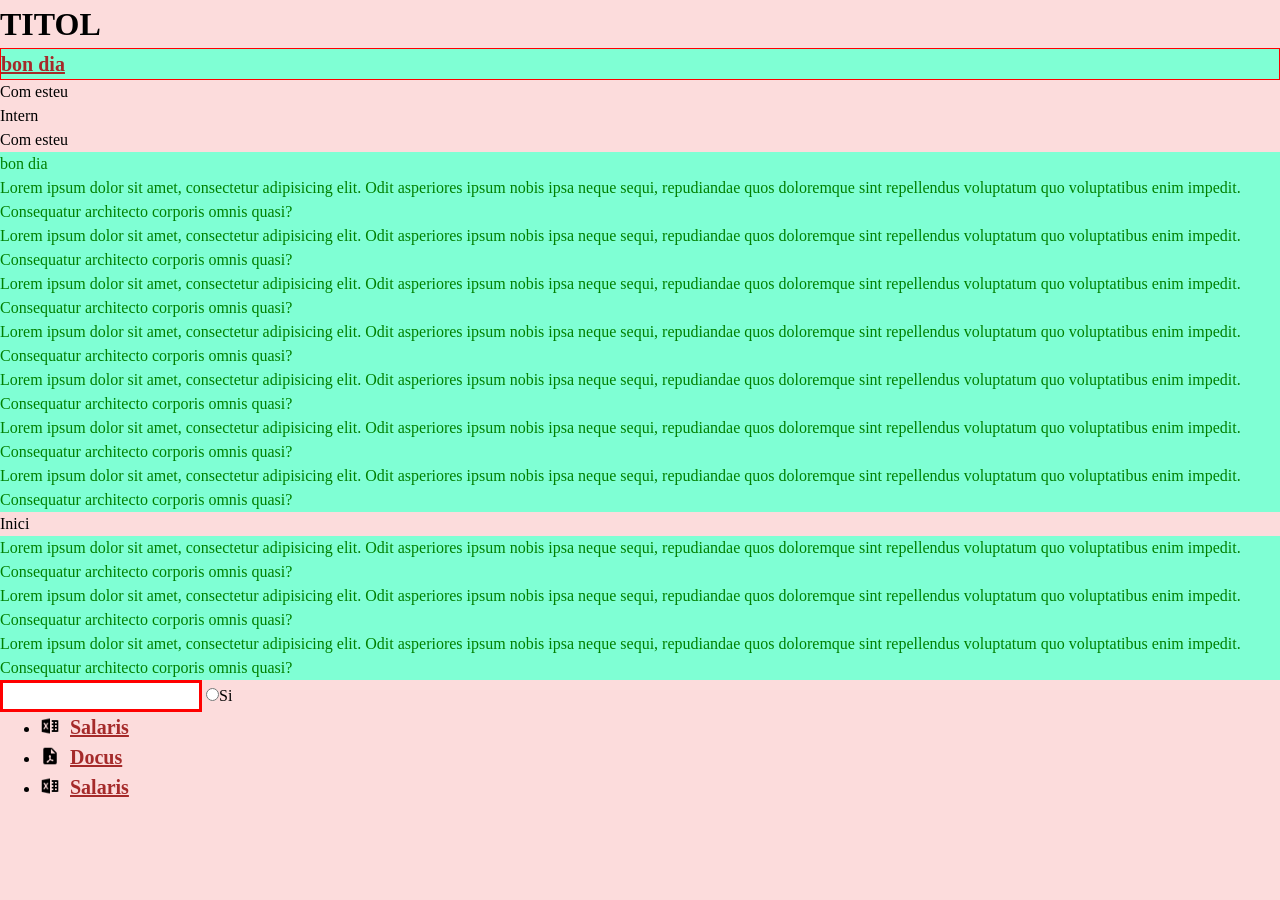
<file: 20260915_HelloWorld/index.html>
<!DOCTYPE html>
<html lang="en">
<head>
    <meta charset="UTF-8">
    <meta name="viewport" content="width=device-width, initial-scale=1.0">
    <link rel="stylesheet" href="css/reset.css">
    <link rel="stylesheet" href="css/style.css">
    <title>Document</title>

</head>
<body >
    <header>
        <h1>TITOL</h1>
        <p><a href="#inici">bon dia</a></p>
        <section>
            <p>Com esteu</p>
            <div>
                <p>Intern</p>
            </div>
            <p>Com esteu</p>
        </section>
        <p>bon dia</p>
        <p>Lorem ipsum dolor sit amet, consectetur adipisicing elit. Odit asperiores ipsum nobis ipsa neque sequi, repudiandae quos doloremque sint repellendus voluptatum quo voluptatibus enim impedit. Consequatur architecto corporis omnis quasi?</p>
        <p>Lorem ipsum dolor sit amet, consectetur adipisicing elit. Odit asperiores ipsum nobis ipsa neque sequi, repudiandae quos doloremque sint repellendus voluptatum quo voluptatibus enim impedit. Consequatur architecto corporis omnis quasi?</p>
        <p>Lorem ipsum dolor sit amet, consectetur adipisicing elit. Odit asperiores ipsum nobis ipsa neque sequi, repudiandae quos doloremque sint repellendus voluptatum quo voluptatibus enim impedit. Consequatur architecto corporis omnis quasi?</p>
        <p>Lorem ipsum dolor sit amet, consectetur adipisicing elit. Odit asperiores ipsum nobis ipsa neque sequi, repudiandae quos doloremque sint repellendus voluptatum quo voluptatibus enim impedit. Consequatur architecto corporis omnis quasi?</p>
        <p>Lorem ipsum dolor sit amet, consectetur adipisicing elit. Odit asperiores ipsum nobis ipsa neque sequi, repudiandae quos doloremque sint repellendus voluptatum quo voluptatibus enim impedit. Consequatur architecto corporis omnis quasi?</p>
        <p>Lorem ipsum dolor sit amet, consectetur adipisicing elit. Odit asperiores ipsum nobis ipsa neque sequi, repudiandae quos doloremque sint repellendus voluptatum quo voluptatibus enim impedit. Consequatur architecto corporis omnis quasi?</p>

        <p>Lorem ipsum dolor sit amet, consectetur adipisicing elit. Odit asperiores ipsum nobis ipsa neque sequi, repudiandae quos doloremque sint repellendus voluptatum quo voluptatibus enim impedit. Consequatur architecto corporis omnis quasi?</p>

        <a name="inici">Inici</a>
        <p>Lorem ipsum dolor sit amet, consectetur adipisicing elit. Odit asperiores ipsum nobis ipsa neque sequi, repudiandae quos doloremque sint repellendus voluptatum quo voluptatibus enim impedit. Consequatur architecto corporis omnis quasi?</p>

        <p>Lorem ipsum dolor sit amet, consectetur adipisicing elit. Odit asperiores ipsum nobis ipsa neque sequi, repudiandae quos doloremque sint repellendus voluptatum quo voluptatibus enim impedit. Consequatur architecto corporis omnis quasi?</p>

        <p>Lorem ipsum dolor sit amet, consectetur adipisicing elit. Odit asperiores ipsum nobis ipsa neque sequi, repudiandae quos doloremque sint repellendus voluptatum quo voluptatibus enim impedit. Consequatur architecto corporis omnis quasi?</p>

        <input type="text">
        <input type="radio">Si

        <ul>
           <li> <a href="www.ibm.com/salaris.xlsx">Salaris</a></li>
            
           <li> <a href="www.ibm.com/documentacio.pdf">Docus</a> </li>
      
           <li> <a href="www.ibm.com/ldjhkf.xlsx">Salaris</a></li>
      
        </ul>
    </header>
</body>
</html>
</file>
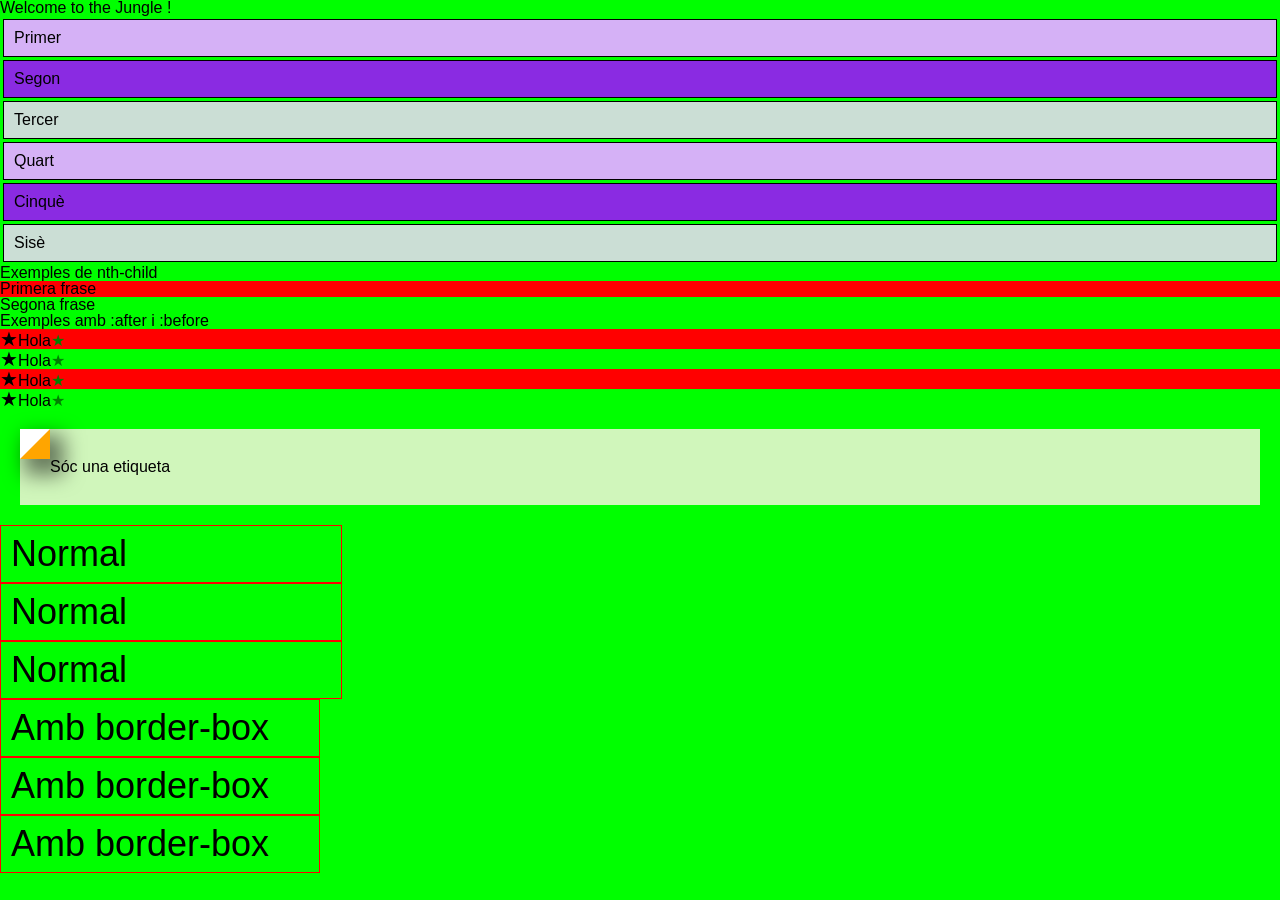
<file: 20260922_pseudoclasses/index.html>
<!DOCTYPE html >

<html>
	<head>
	    <title>title</title>
		<meta http-equiv="Content-Type" content="text/html; charset=utf-8" >
		<link rel="stylesheet" type="text/css" href="reset.css" />
		<link rel="stylesheet" type="text/css" href="estil.css" />
	</head>

	<body>
		<main>
			<section class="capsa">
		
				<h1>Welcome to the Jungle !</h1>
				<ul>
					<li>Primer</li>
					<li>Segon</li>
					<li>Tercer</li>
					<li>Quart</li>
					<li>Cinquè</li>
					<li>Sisè</li>
				</ul>			
				<article>
					<h1>Exemples de nth-child</h1>
					<p>Primera frase</p>
					<p>Segona frase</p>
				</article>
	
				<article id="exempleAfterBefore">
					<h1>Exemples amb :after i :before</h1>
					<p>Hola</p>
					<p>Hola</p>
					<p>Hola</p>
					<p>Hola</p>
				</article>

				<div class="etiqueta">
					Sóc una etiqueta
				</div>
	
	
			</section>    

			<div class="flexbox">
				<div class="contentbox">
					Normal
				</div>
				<div class="contentbox">
					Normal
				</div>
				<div class="contentbox">
					Normal
				</div>
			</div>

			<div class="flexbox">
				<div class="borderbox">
					Amb border-box
				</div>
				<div class="borderbox">
					Amb border-box
				</div>
				<div class="borderbox">
					Amb border-box
				</div>
			</div>

		</main>		
	</body>
</html>
</file>
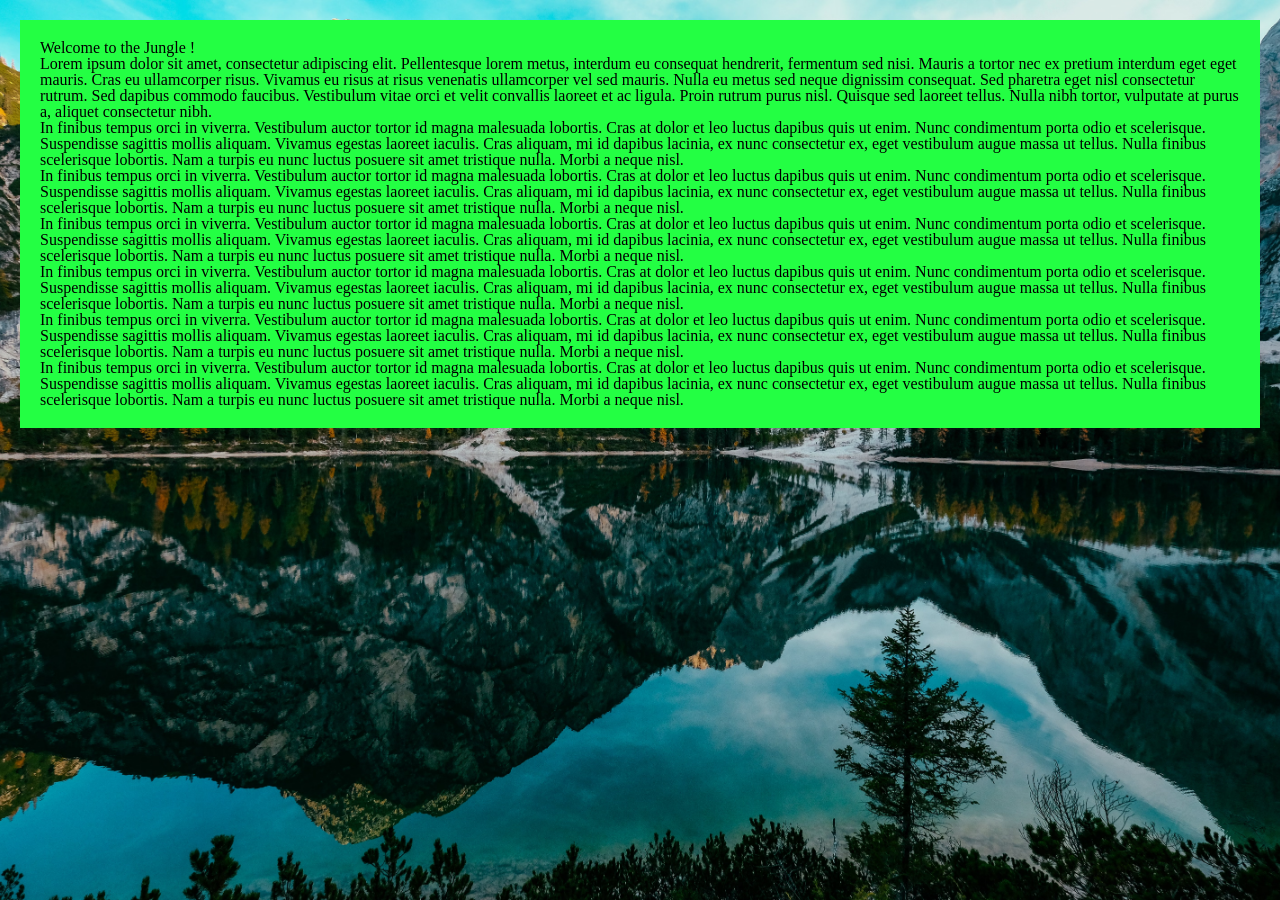
<file: 20260924_backgrounds/index.html>
<!DOCTYPE html >

<html>
	<head>
	    <title>title</title>
		<meta http-equiv="Content-Type" content="text/html; charset=utf-8" >
		<link rel="stylesheet" type="text/css" href="reset.css" />
		<link rel="stylesheet" type="text/css" href="estil.css" />
	</head>

	<body>
		<main>
			<section class="capsa">
				<h1>Welcome to the Jungle !</h1>
				<p>Lorem ipsum dolor sit amet, consectetur adipiscing elit. Pellentesque lorem metus, interdum eu consequat hendrerit, fermentum sed nisi. Mauris a tortor nec ex pretium interdum eget eget mauris. Cras eu ullamcorper risus. Vivamus eu risus at risus venenatis ullamcorper vel sed mauris. Nulla eu metus sed neque dignissim consequat. Sed pharetra eget nisl consectetur rutrum. Sed dapibus commodo faucibus. Vestibulum vitae orci et velit convallis laoreet et ac ligula. Proin rutrum purus nisl. Quisque sed laoreet tellus. Nulla nibh tortor, vulputate at purus a, aliquet consectetur nibh. </p>
				
				<p>In finibus tempus orci in viverra. Vestibulum auctor tortor id magna malesuada lobortis. Cras at dolor et leo luctus dapibus quis ut enim. Nunc condimentum porta odio et scelerisque. Suspendisse sagittis mollis aliquam. Vivamus egestas laoreet iaculis. Cras aliquam, mi id dapibus lacinia, ex nunc consectetur ex, eget vestibulum augue massa ut tellus. Nulla finibus scelerisque lobortis. Nam a turpis eu nunc luctus posuere sit amet tristique nulla. Morbi a neque nisl. </p>
				<p>In finibus tempus orci in viverra. Vestibulum auctor tortor id magna malesuada lobortis. Cras at dolor et leo luctus dapibus quis ut enim. Nunc condimentum porta odio et scelerisque. Suspendisse sagittis mollis aliquam. Vivamus egestas laoreet iaculis. Cras aliquam, mi id dapibus lacinia, ex nunc consectetur ex, eget vestibulum augue massa ut tellus. Nulla finibus scelerisque lobortis. Nam a turpis eu nunc luctus posuere sit amet tristique nulla. Morbi a neque nisl. </p>
				<p>In finibus tempus orci in viverra. Vestibulum auctor tortor id magna malesuada lobortis. Cras at dolor et leo luctus dapibus quis ut enim. Nunc condimentum porta odio et scelerisque. Suspendisse sagittis mollis aliquam. Vivamus egestas laoreet iaculis. Cras aliquam, mi id dapibus lacinia, ex nunc consectetur ex, eget vestibulum augue massa ut tellus. Nulla finibus scelerisque lobortis. Nam a turpis eu nunc luctus posuere sit amet tristique nulla. Morbi a neque nisl. </p>
				<p>In finibus tempus orci in viverra. Vestibulum auctor tortor id magna malesuada lobortis. Cras at dolor et leo luctus dapibus quis ut enim. Nunc condimentum porta odio et scelerisque. Suspendisse sagittis mollis aliquam. Vivamus egestas laoreet iaculis. Cras aliquam, mi id dapibus lacinia, ex nunc consectetur ex, eget vestibulum augue massa ut tellus. Nulla finibus scelerisque lobortis. Nam a turpis eu nunc luctus posuere sit amet tristique nulla. Morbi a neque nisl. </p>
				<p>In finibus tempus orci in viverra. Vestibulum auctor tortor id magna malesuada lobortis. Cras at dolor et leo luctus dapibus quis ut enim. Nunc condimentum porta odio et scelerisque. Suspendisse sagittis mollis aliquam. Vivamus egestas laoreet iaculis. Cras aliquam, mi id dapibus lacinia, ex nunc consectetur ex, eget vestibulum augue massa ut tellus. Nulla finibus scelerisque lobortis. Nam a turpis eu nunc luctus posuere sit amet tristique nulla. Morbi a neque nisl. </p>
				<p>In finibus tempus orci in viverra. Vestibulum auctor tortor id magna malesuada lobortis. Cras at dolor et leo luctus dapibus quis ut enim. Nunc condimentum porta odio et scelerisque. Suspendisse sagittis mollis aliquam. Vivamus egestas laoreet iaculis. Cras aliquam, mi id dapibus lacinia, ex nunc consectetur ex, eget vestibulum augue massa ut tellus. Nulla finibus scelerisque lobortis. Nam a turpis eu nunc luctus posuere sit amet tristique nulla. Morbi a neque nisl. </p>
			</section>    
		</main>		
	</body>
</html>
</file>
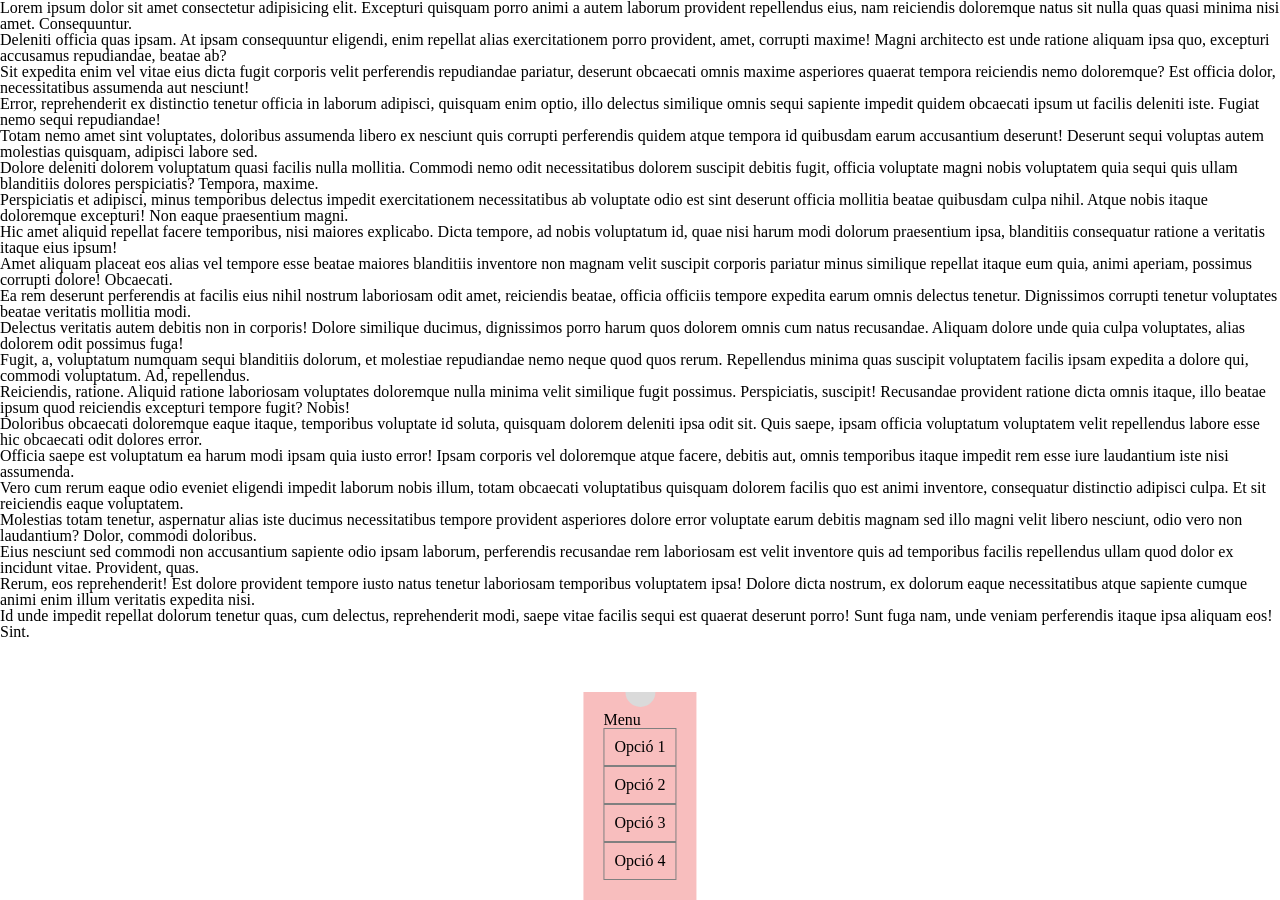
<file: 20261006_posicionament_fixed/index.html>
<!DOCTYPE html >

<html>
	<head>
	    <title>title</title>
		<meta http-equiv="Content-Type" content="text/html; charset=utf-8" >
		<link rel="stylesheet" type="text/css" href="reset.css" />
		<link rel="stylesheet" type="text/css" href="estil.css" />
	</head>

	<body>
		<main>
			<p>Lorem ipsum dolor sit amet consectetur adipisicing elit. Excepturi quisquam porro animi a autem laborum provident repellendus eius, nam reiciendis doloremque natus sit nulla quas quasi minima nisi amet. Consequuntur.</p>
			<p>Deleniti officia quas ipsam. At ipsam consequuntur eligendi, enim repellat alias exercitationem porro provident, amet, corrupti maxime! Magni architecto est unde ratione aliquam ipsa quo, excepturi accusamus repudiandae, beatae ab?</p>
			<p>Sit expedita enim vel vitae eius dicta fugit corporis velit perferendis repudiandae pariatur, deserunt obcaecati omnis maxime asperiores quaerat tempora reiciendis nemo doloremque? Est officia dolor, necessitatibus assumenda aut nesciunt!</p>
			<p>Error, reprehenderit ex distinctio tenetur officia in laborum adipisci, quisquam enim optio, illo delectus similique omnis sequi sapiente impedit quidem obcaecati ipsum ut facilis deleniti iste. Fugiat nemo sequi repudiandae!</p>
			<p>Totam nemo amet sint voluptates, doloribus assumenda libero ex nesciunt quis corrupti perferendis quidem atque tempora id quibusdam earum accusantium deserunt! Deserunt sequi voluptas autem molestias quisquam, adipisci labore sed.</p>
			<p>Dolore deleniti dolorem voluptatum quasi facilis nulla mollitia. Commodi nemo odit necessitatibus dolorem suscipit debitis fugit, officia voluptate magni nobis voluptatem quia sequi quis ullam blanditiis dolores perspiciatis? Tempora, maxime.</p>
			<p>Perspiciatis et adipisci, minus temporibus delectus impedit exercitationem necessitatibus ab voluptate odio est sint deserunt officia mollitia beatae quibusdam culpa nihil. Atque nobis itaque doloremque excepturi! Non eaque praesentium magni.</p>
			<p>Hic amet aliquid repellat facere temporibus, nisi maiores explicabo. Dicta tempore, ad nobis voluptatum id, quae nisi harum modi dolorum praesentium ipsa, blanditiis consequatur ratione a veritatis itaque eius ipsum!</p>
			<p>Amet aliquam placeat eos alias vel tempore esse beatae maiores blanditiis inventore non magnam velit suscipit corporis pariatur minus similique repellat itaque eum quia, animi aperiam, possimus corrupti dolore! Obcaecati.</p>
			<p>Ea rem deserunt perferendis at facilis eius nihil nostrum laboriosam odit amet, reiciendis beatae, officia officiis tempore expedita earum omnis delectus tenetur. Dignissimos corrupti tenetur voluptates beatae veritatis mollitia modi.</p>
			<p>Delectus veritatis autem debitis non in corporis! Dolore similique ducimus, dignissimos porro harum quos dolorem omnis cum natus recusandae. Aliquam dolore unde quia culpa voluptates, alias dolorem odit possimus fuga!</p>
			<p>Fugit, a, voluptatum numquam sequi blanditiis dolorum, et molestiae repudiandae nemo neque quod quos rerum. Repellendus minima quas suscipit voluptatem facilis ipsam expedita a dolore qui, commodi voluptatum. Ad, repellendus.</p>
			<p>Reiciendis, ratione. Aliquid ratione laboriosam voluptates doloremque nulla minima velit similique fugit possimus. Perspiciatis, suscipit! Recusandae provident ratione dicta omnis itaque, illo beatae ipsum quod reiciendis excepturi tempore fugit? Nobis!</p>
			<p>Doloribus obcaecati doloremque eaque itaque, temporibus voluptate id soluta, quisquam dolorem deleniti ipsa odit sit. Quis saepe, ipsam officia voluptatum voluptatem velit repellendus labore esse hic obcaecati odit dolores error.</p>
			<p>Officia saepe est voluptatum ea harum modi ipsam quia iusto error! Ipsam corporis vel doloremque atque facere, debitis aut, omnis temporibus itaque impedit rem esse iure laudantium iste nisi assumenda.</p>
			<p>Vero cum rerum eaque odio eveniet eligendi impedit laborum nobis illum, totam obcaecati voluptatibus quisquam dolorem facilis quo est animi inventore, consequatur distinctio adipisci culpa. Et sit reiciendis eaque voluptatem.</p>
			<p>Molestias totam tenetur, aspernatur alias iste ducimus necessitatibus tempore provident asperiores dolore error voluptate earum debitis magnam sed illo magni velit libero nesciunt, odio vero non laudantium? Dolor, commodi doloribus.</p>
			<p>Eius nesciunt sed commodi non accusantium sapiente odio ipsam laborum, perferendis recusandae rem laboriosam est velit inventore quis ad temporibus facilis repellendus ullam quod dolor ex incidunt vitae. Provident, quas.</p>
			<p>Rerum, eos reprehenderit! Est dolore provident tempore iusto natus tenetur laboriosam temporibus voluptatem ipsa! Dolore dicta nostrum, ex dolorum eaque necessitatibus atque sapiente cumque animi enim illum veritatis expedita nisi.</p>
			<p>Id unde impedit repellat dolorum tenetur quas, cum delectus, reprehenderit modi, saepe vitae facilis sequi est quaerat deserunt porro! Sunt fuga nam, unde veniam perferendis itaque ipsa aliquam eos! Sint.</p>

			<section class="menu">
				<h1>Menu</h1>
				<ul>
					<li>Opció 1</li>
					<li>Opció 2</li>
					<li>Opció 3</li>
					<li>Opció 4</li>
				</ul>
				<b></b>
			</section>    
		</main>		
	</body>
</html>
</file>
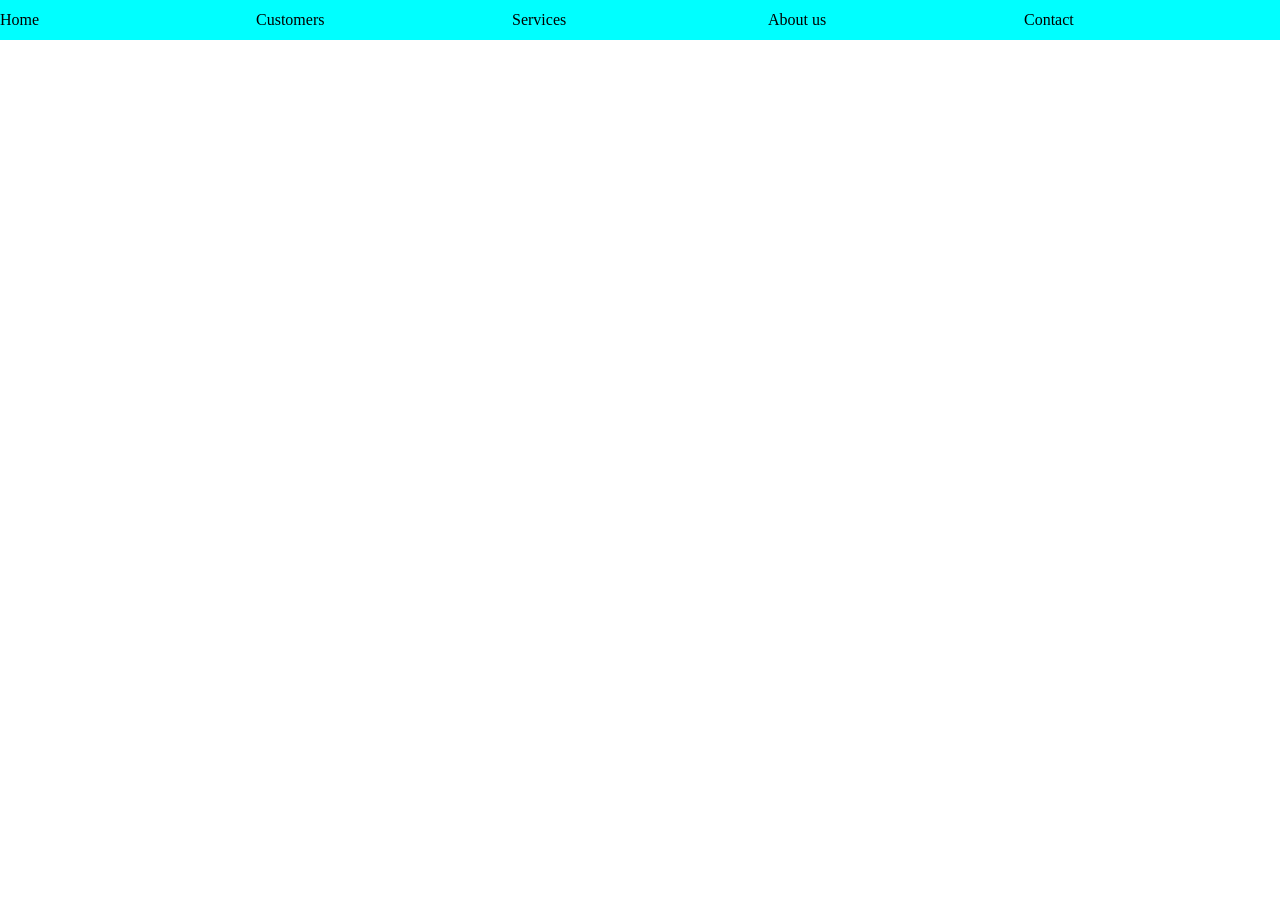
<file: 20261008_posicionament_menu/index.html>
<!DOCTYPE html >

<html>
	<head>
	    <title>title</title>
		<meta http-equiv="Content-Type" content="text/html; charset=utf-8" >
		<link rel="stylesheet" type="text/css" href="reset.css" />
		<link rel="stylesheet" type="text/css" href="estil.css" />
	</head>

	<body>
		<main>
			<nav>
				<ul>
					<li>
						<p>Home</p>
					</li>
					<li>
						<p>Customers</p>
					</li>
					<li>
						<p>Services</p>
						<ul>
							<li>
								<p>Retail</p>
							</li>
							<li>
								<p>Sales</p>
							</li>
							<li>
								<p>Loans</p>
							</li>
						</ul>
					</li>
					<li>
						<p>About us</p>
					</li>
					<li>
						<p>Contact</p>
						<ul>
							<li>
								<p>Phone</p>
							</li>
							<li>
								<p>email</p>
							</li>
							<li>
								<p>web-form</p>
							</li>
						</ul>
					</li>
				</ul>
			</nav>
		</main>		
	</body>
</html>
</file>
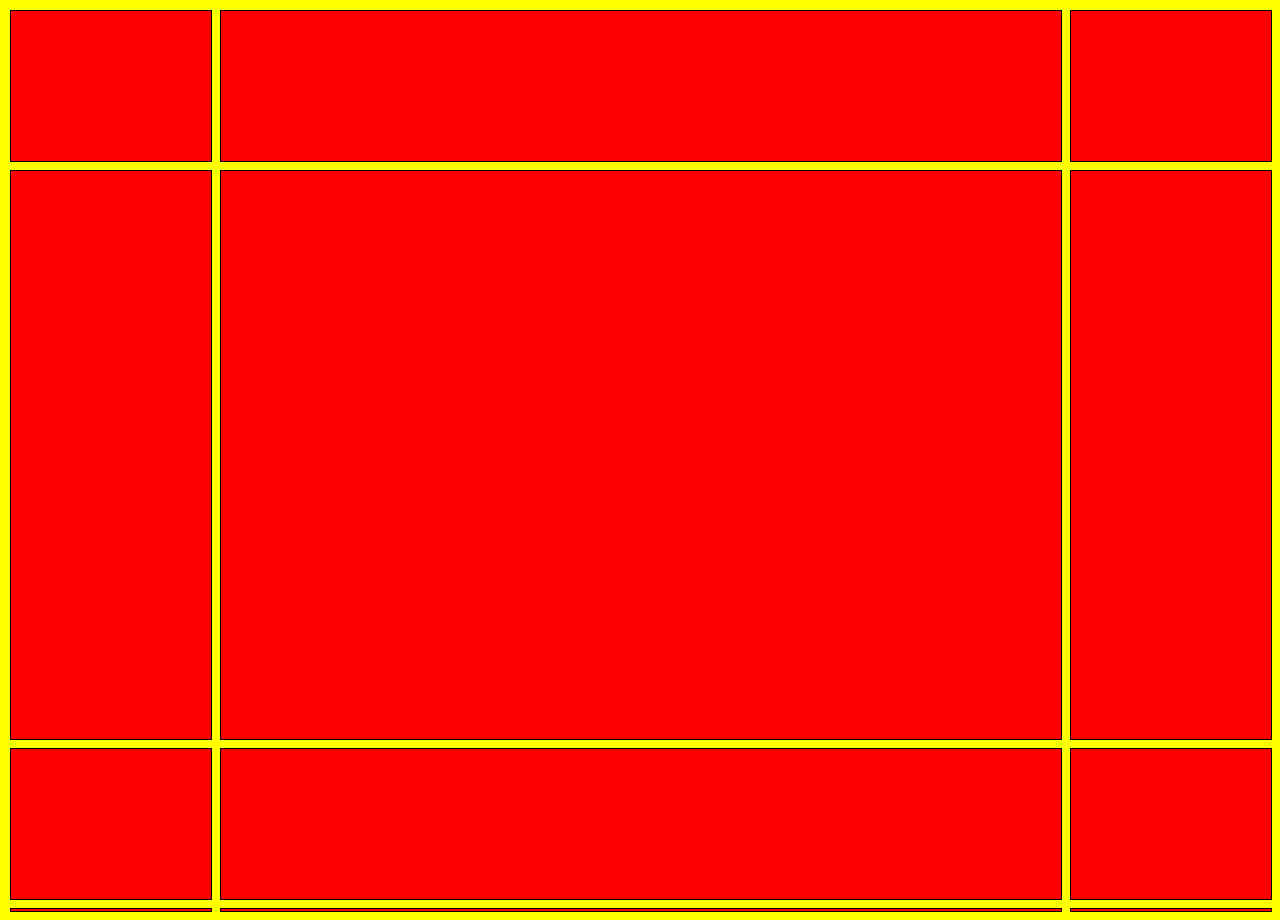
<file: 20261029_grid/index.html>
<!DOCTYPE html >

<html>
	<head>
	    <title>title</title>
		<meta http-equiv="Content-Type" content="text/html; charset=utf-8" >
		<link rel="stylesheet" type="text/css" href="reset.css" />
		<link rel="stylesheet" type="text/css" href="estil.css" />
	</head>

	<body>
		<main>
			<section class="capsa">
					<div></div>
					<div></div>
					<div></div>
					<div></div>
					<div></div>
					<div></div>
					<div></div>
					<div></div>
					<div></div>
					<div></div>
					<div></div>
					<div></div>

			</section>    
		</main>		
	</body>
</html>
</file>
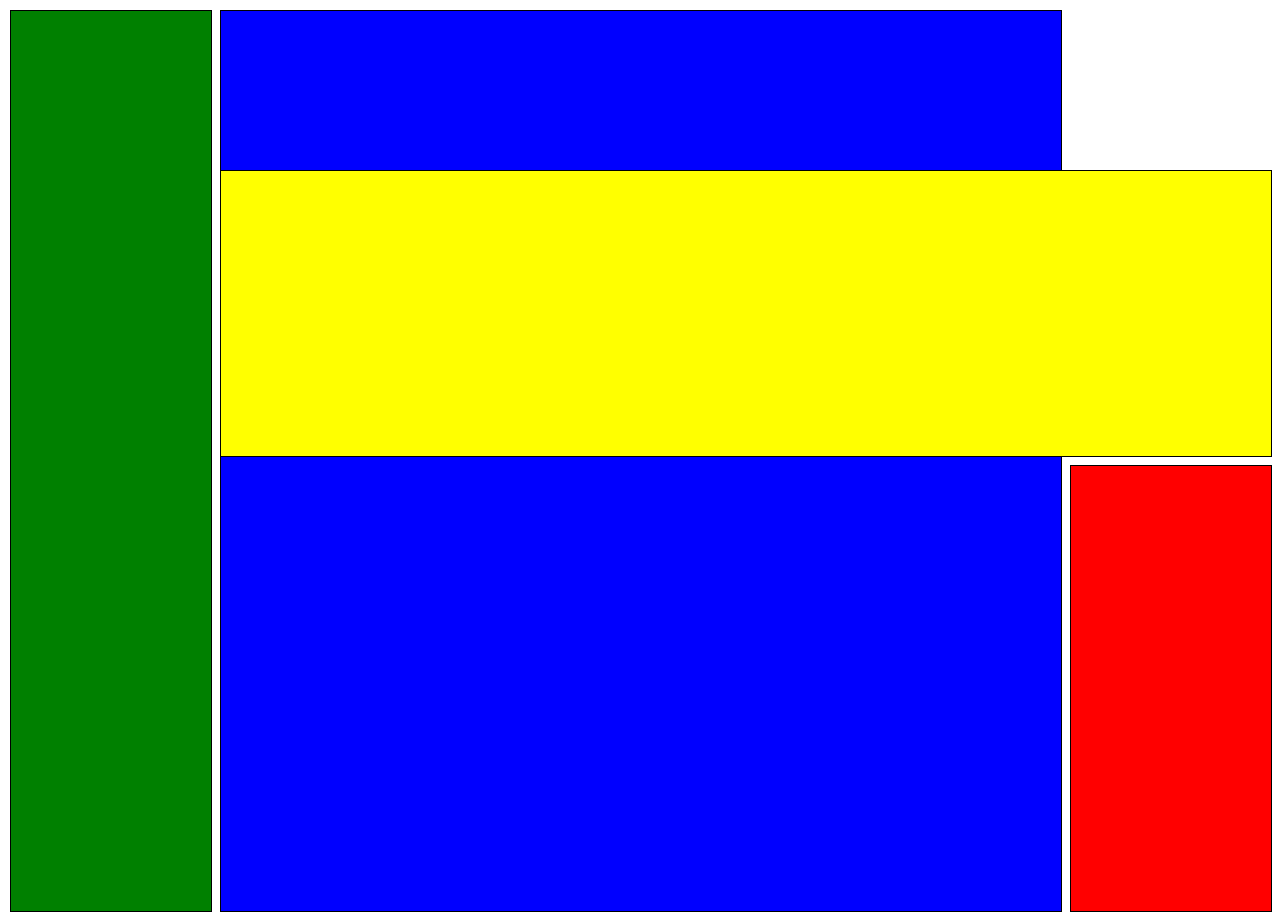
<file: 20261110_grid _areas/index.html>
<!DOCTYPE html >

<html>
	<head>
	    <title>title</title>
		<meta http-equiv="Content-Type" content="text/html; charset=utf-8" >
		<link rel="stylesheet" type="text/css" href="reset.css" />
		<link rel="stylesheet" type="text/css" href="estil.css" />
	</head>

	<body>
		<main>
			<section class="capsa">
					<header>
						<div class="verd"></div>
						<div class="groc"></div>
						<div class="vermell"></div>
						<div class="blau"></div>
					</header>
			</section>    
		</main>		
	</body>
</html>
</file>
<file: 20260915_HelloWorld/css/style.css>
body {
  background-color: #fcdcdc;
}
header > p {
  color: green;
}
h1 ~ p {
  background-color: aquamarine;
}
h1 + p {
  border: 1px solid red;
}
a[href] {
  color: brown;
  font-weight: bold;
  font-size: 20px;
}
input[type=text] {
  border: 3px solid red;
}
a[href$=xlsx],
a[href$=pdf] {
  background-repeat: no-repeat;
  background-size: 20px;
  padding-left: 30px;
}
a[href$=xlsx] {
  background-image: url("../images/excel.png");
}
a[href$=pdf] {
  background-image: url("../images/pdf.png");
}
</file>
<file: 20260922_pseudoclasses/estil.css>
html {
  height: 100%;
  font-size: 16px;
  background-color: lime;
  font-family: 'Franklin Gothic Medium', 'Arial Narrow', Arial, sans-serif;
}
html .capsa ul li {
  background-color: red;
  border: 1px solid black;
  margin: 3px;
  padding: 10px;
}
html .capsa ul li:nth-child(3n) {
  background-color: rgba(230, 218, 242, 0.884);
}
html .capsa ul li:nth-child(3n+1) {
  background-color: #d5b1f6;
}
html .capsa ul li:nth-child(3n+2) {
  background-color: blueviolet;
}
html .capsa ul li:hover {
  background-color: aqua;
}
html .capsa article {
  /*p:nth-child(2n+1){
                background-color: aqua;                                
            }*/
}
html .capsa article p:nth-of-type(2n+1) {
  background-color: red;
}
html .capsa #exempleAfterBefore p:after {
  content: "★";
  color: green;
}
html .capsa #exempleAfterBefore p:before {
  content: "★";
  font-size: 20px;
}
html .capsa .etiqueta {
  background-color: rgba(245, 245, 220, 0.852);
  padding: 30px;
  margin: 20px;
  position: relative;
}
html .capsa .etiqueta:after {
  content: "";
  display: block;
  width: 0px;
  height: 0px;
  border: 15px solid transparent;
  border-bottom-color: orange;
  border-right-color: orange;
  border-top-color: white;
  border-left-color: white;
  position: absolute;
  top: 0px;
  left: 0px;
  box-shadow: 9px 11px 20px 5px rgba(0, 0, 0, 0.5);
  -webkit-box-shadow: 9px 11px 20px 5px rgba(0, 0, 0, 0.5);
}
html .contentbox,
html .borderbox {
  font-size: 150%;
  box-sizing: content-box;
  width: 50%;
  border: 1px solid red;
  padding: 10px;
}
html .borderbox {
  box-sizing: border-box;
}
html .flexbox {
  width: 50%;
  font-size: 150%;
  font-size: 1.5em;
  font-size: 1.5rem;
}
</file>
<file: 20260924_backgrounds/estil.css>
html {
  height: 100%;
  background-image: url(images/landscape.jpg);
  background-size: cover;
  background-repeat: no-repeat;
  background-position: 50% 50%;
}
html main {
  margin: 20px;
  background-color: #23ff43;
  padding: 20px;
}
</file>
<file: 20261006_posicionament_fixed/estil.css>
html {
  height: 100%;
}
html .menu {
  position: fixed;
  bottom: 0px;
  left: 50%;
  overflow: hidden;
  background-color: #f8bebe;
  padding: 20px;
  transform: translateX(-50%);
}
html .menu b {
  position: absolute;
  top: 0px;
  left: 50%;
  transform: translate(-50%, -50%);
  display: block;
  height: 30px;
  width: 30px;
  background-color: #dadada;
  border-radius: 50%;
}
html .menu li {
  display: block;
  padding: 10px;
  border: 1px solid gray;
  position: relative;
  left: 0px;
  transition: left 1s;
}
html .menu li:hover {
  left: 20px;
  background-color: aquamarine;
}
</file>
<file: 20261008_posicionament_menu/estil.css>
html {
  height: 100%;
}
html main nav {
  position: fixed;
  top: 0px;
  left: 0px;
  background-color: aqua;
  width: 100%;
}
html main nav > ul {
  display: flex;
}
html main nav > ul > li {
  position: relative;
  width: 300px;
}
html main nav > ul > li > p {
  position: absolute;
  top: 0px;
  left: 0px;
  height: 100%;
  width: 300px;
  z-index: 100;
  display: flex;
  align-items: center;
}
html main nav > ul ul {
  z-index: 10;
  transition: 0.5s all;
  transform: translateY(-100%);
  position: absolute;
  left: 0px;
  top: 0%;
  width: 100%;
}
html main nav > ul ul li {
  background-color: aquamarine;
}
html main nav li {
  padding: 20px;
  position: relative;
}
html main nav li:hover > p {
  background-color: red;
}
html main nav li:hover ul {
  top: 100%;
  transform: translateY(0%);
}
</file>
<file: 20261029_grid/estil.css>
.capsa {
  display: grid;
  gap: 10px;
  padding: 10px;
  grid-template-columns: 200px 1fr 200px;
  grid-template-rows: 150px 1fr 150px;
  background-color: yellow;
  height: 100vh;
}
.capsa div {
  width: 100%;
  height: 100%;
  background-color: red;
  border: 1px solid black;
}
</file>
<file: 20261110_grid _areas/estil.css>
.capsa {
  display: grid;
  gap: 10px;
  padding: 10px;
  grid-template-columns: 200px 1fr 200px;
  grid-template-rows: 150px 1fr 1fr 150px;
  background-color: white;
  grid-template-areas: "L . ." "L M M" "L . B" "L . B";
  height: 100vh;
}
.capsa header {
  display: contents;
}
.capsa div {
  width: 100%;
  height: 100%;
  border: 1px solid black;
}
.capsa .verd {
  background-color: green;
  grid-area: L;
}
.capsa .vermell {
  background-color: red;
  grid-area: B;
}
.capsa .groc {
  background-color: yellow;
  grid-area: M;
  z-index: 20;
}
.capsa .blau {
  background-color: blue;
  grid-row: 1 / -1;
  grid-column: 2 / 3;
  z-index: 10;
}
</file>
